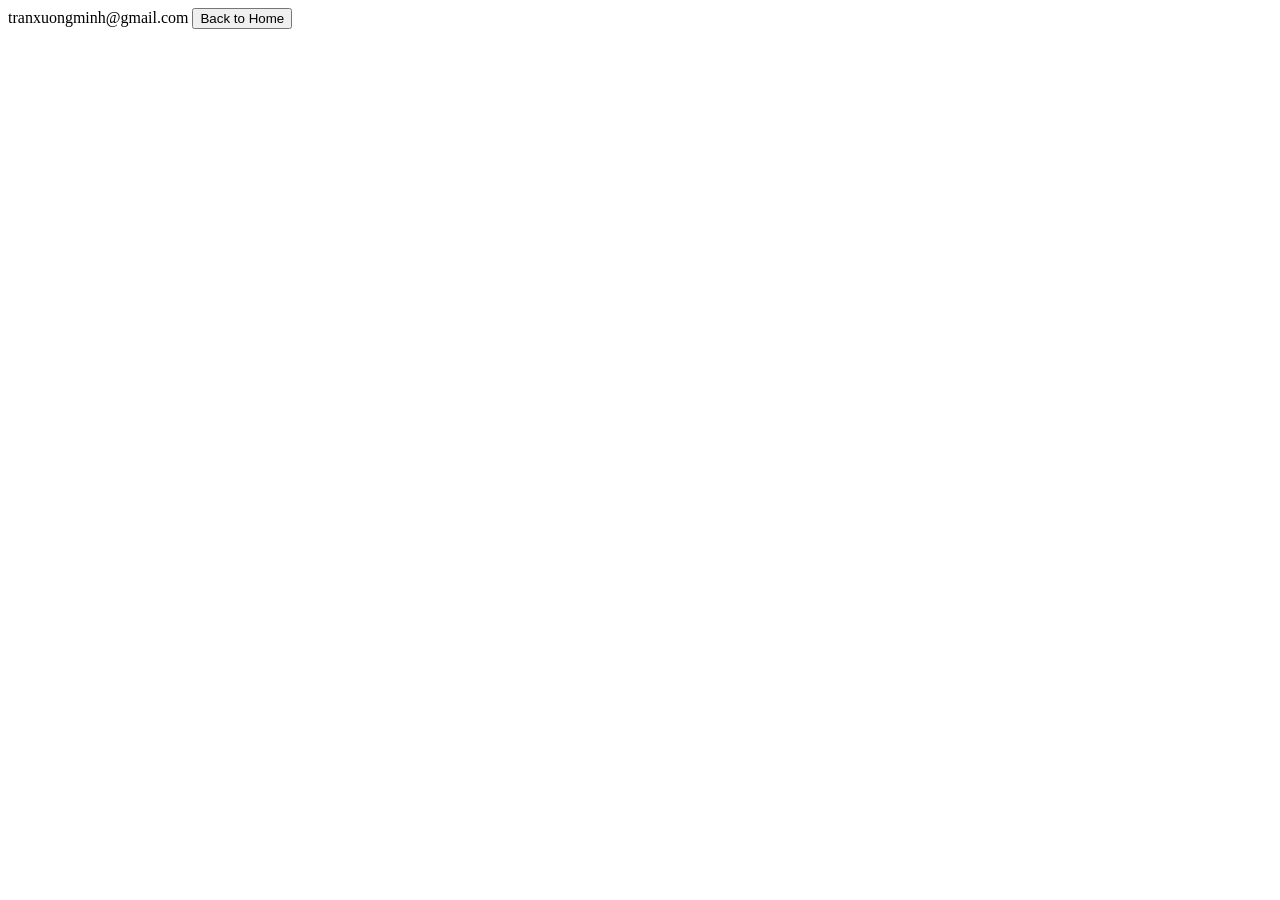
<file: contacts.html>
<!DOCTYPE html>
<html lang="en">
<head>
    <meta charset="UTF-8">
    <meta name="viewport" content="width=device-width, initial-scale=1.0">
    <title>Document</title>
</head>
<body>
    tranxuongminh@gmail.com
<button onclick="window.location.href='index.html'">Back to Home</button>
</body>
</html>
</file>
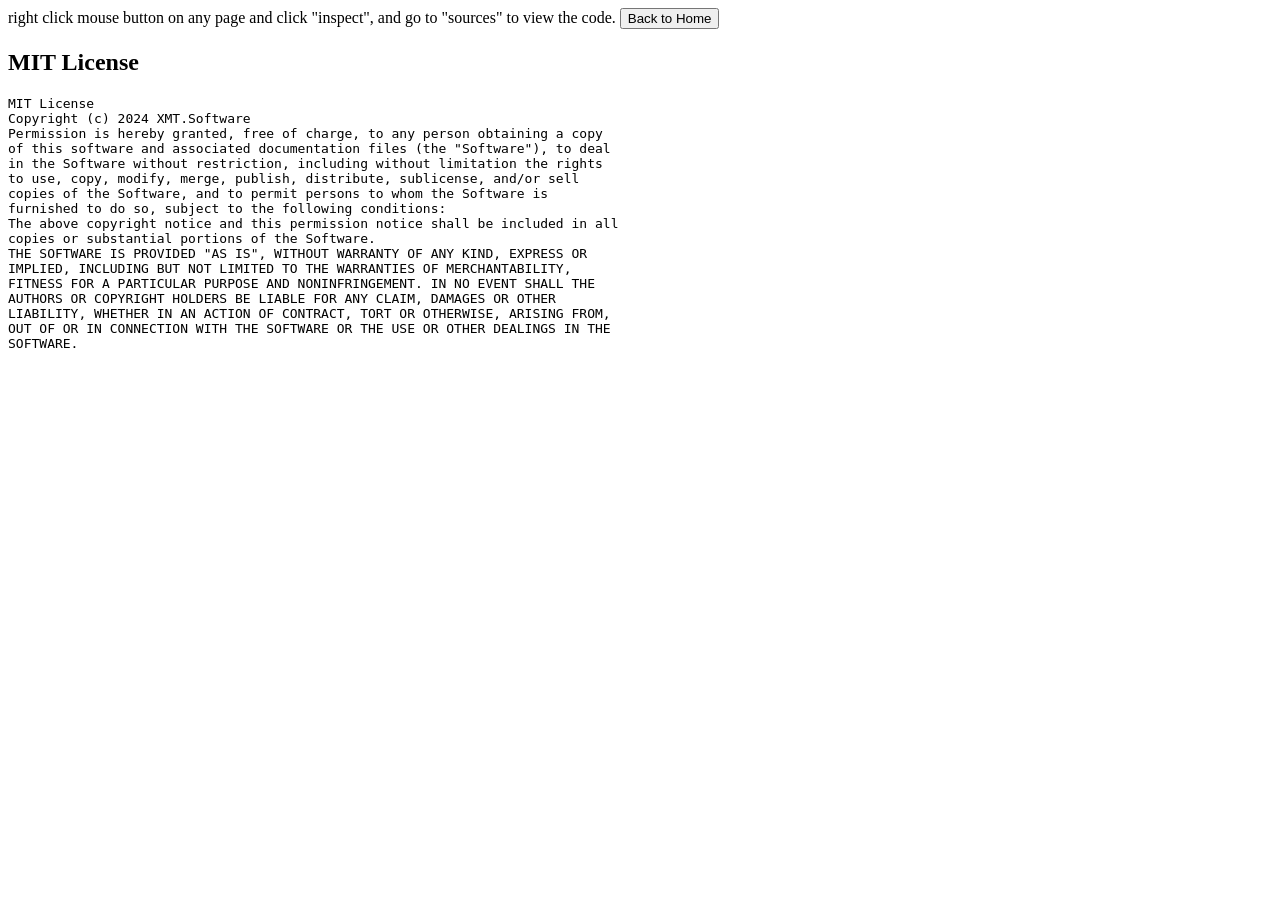
<file: info.html>
<!DOCTYPE html>
<html lang="en">
<head>
    <meta charset="UTF-8">
    <meta name="viewport" content="width=device-width, initial-scale=1.0">
    <title>Document</title>
</head>
<body>
    right click mouse button on any page and click "inspect", and go to "sources" to view the code.
<button onclick="window.location.href='../index.html'">Back to Home</button>

<div id="license">
    <h2>MIT License</h2>
    <pre>MIT License
Copyright (c) 2024 XMT.Software
Permission is hereby granted, free of charge, to any person obtaining a copy
of this software and associated documentation files (the "Software"), to deal
in the Software without restriction, including without limitation the rights
to use, copy, modify, merge, publish, distribute, sublicense, and/or sell
copies of the Software, and to permit persons to whom the Software is
furnished to do so, subject to the following conditions:
The above copyright notice and this permission notice shall be included in all
copies or substantial portions of the Software.
THE SOFTWARE IS PROVIDED "AS IS", WITHOUT WARRANTY OF ANY KIND, EXPRESS OR
IMPLIED, INCLUDING BUT NOT LIMITED TO THE WARRANTIES OF MERCHANTABILITY,
FITNESS FOR A PARTICULAR PURPOSE AND NONINFRINGEMENT. IN NO EVENT SHALL THE
AUTHORS OR COPYRIGHT HOLDERS BE LIABLE FOR ANY CLAIM, DAMAGES OR OTHER
LIABILITY, WHETHER IN AN ACTION OF CONTRACT, TORT OR OTHERWISE, ARISING FROM,
OUT OF OR IN CONNECTION WITH THE SOFTWARE OR THE USE OR OTHER DEALINGS IN THE
SOFTWARE.</pre>
</div>
</body>
</html>
</file>
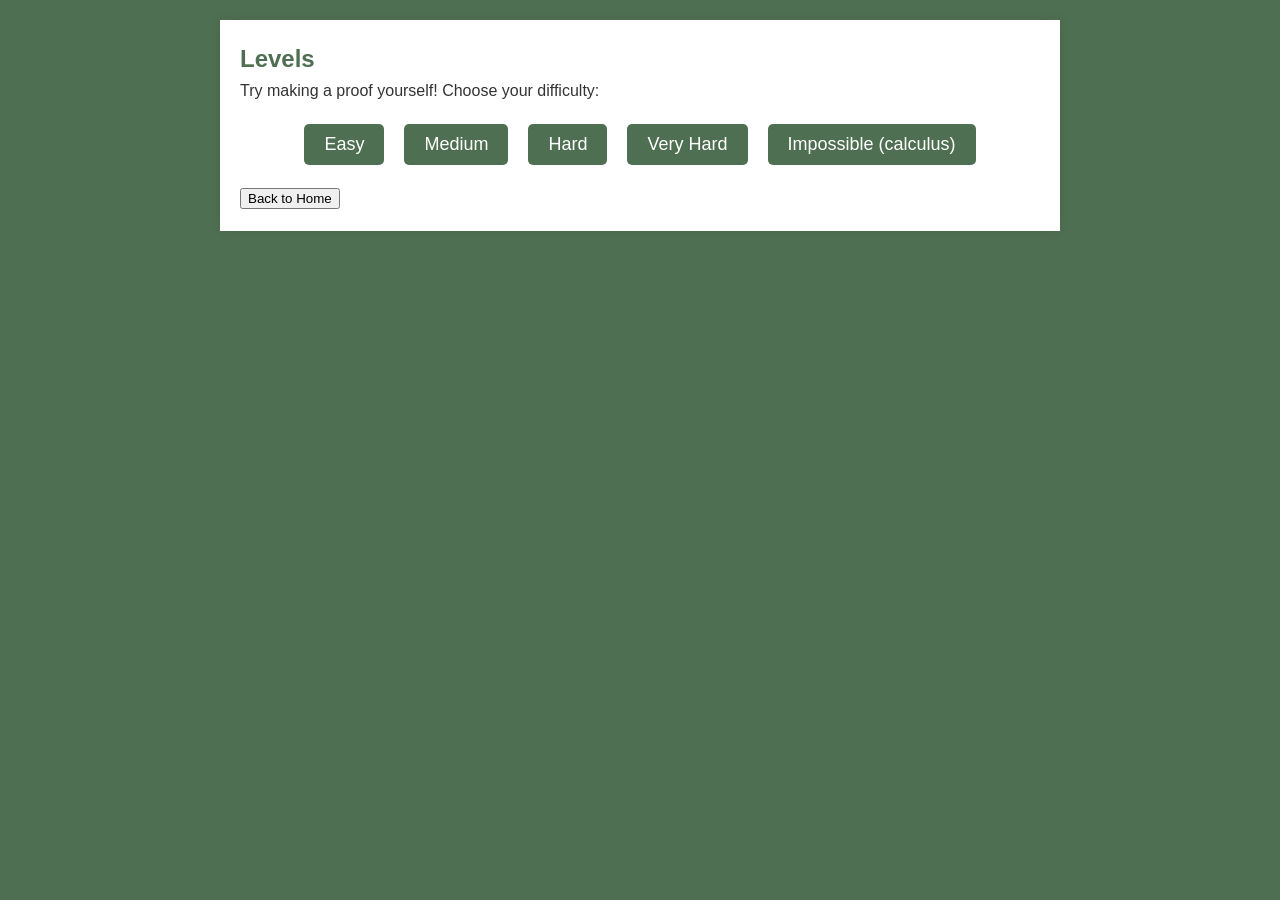
<file: webpages/games.html>
<!DOCTYPE html>
<html lang="en">
<head>
    <meta charset="UTF-8">
    <meta name="viewport" content="width=device-width, initial-scale=1.0">
    <title>Games Page</title>
    <link rel="stylesheet" href="gamesmain.css"/>
</head>
<body>
<div class="container">
    <h1>Levels</h1>
    <p>Try making a proof yourself! Choose your difficulty:</p>

    <div class="difficulty-options">
        <button onclick="starteasy()">Easy</button>
        <button onclick="startmedium()">Medium</button>
        <button onclick="starthard()">Hard</button>
        <button onclick="startveryhard()">Very Hard</button>
        <button onclick="startimpossible()">Impossible (calculus)</button>
    </div>
    <script> var score1 = localStorage.getItem("geometryGameScore");
    </script>
   
<script>
    // Function to start the game based on the selected difficulty
    function starteasy(easy) {
        window.location.href = "./Games/easy.html"
    }
    function startmedium(medium) {
        window.location.href = "./Games/medium.html"
    }
    function startveryhard(hard) {
        window.location.href = "./Games/hard.html"
    }
    function starthard(hard) {
        window.location.href = "./Games/veryhard.html"
    }
    function startimpossible(mad) {
        window.location.href = "./Games/impossible.html"
    }
</script>
<button onclick="window.location.href='../index.html'">Back to Home</button>
</body>
</html>
</file>
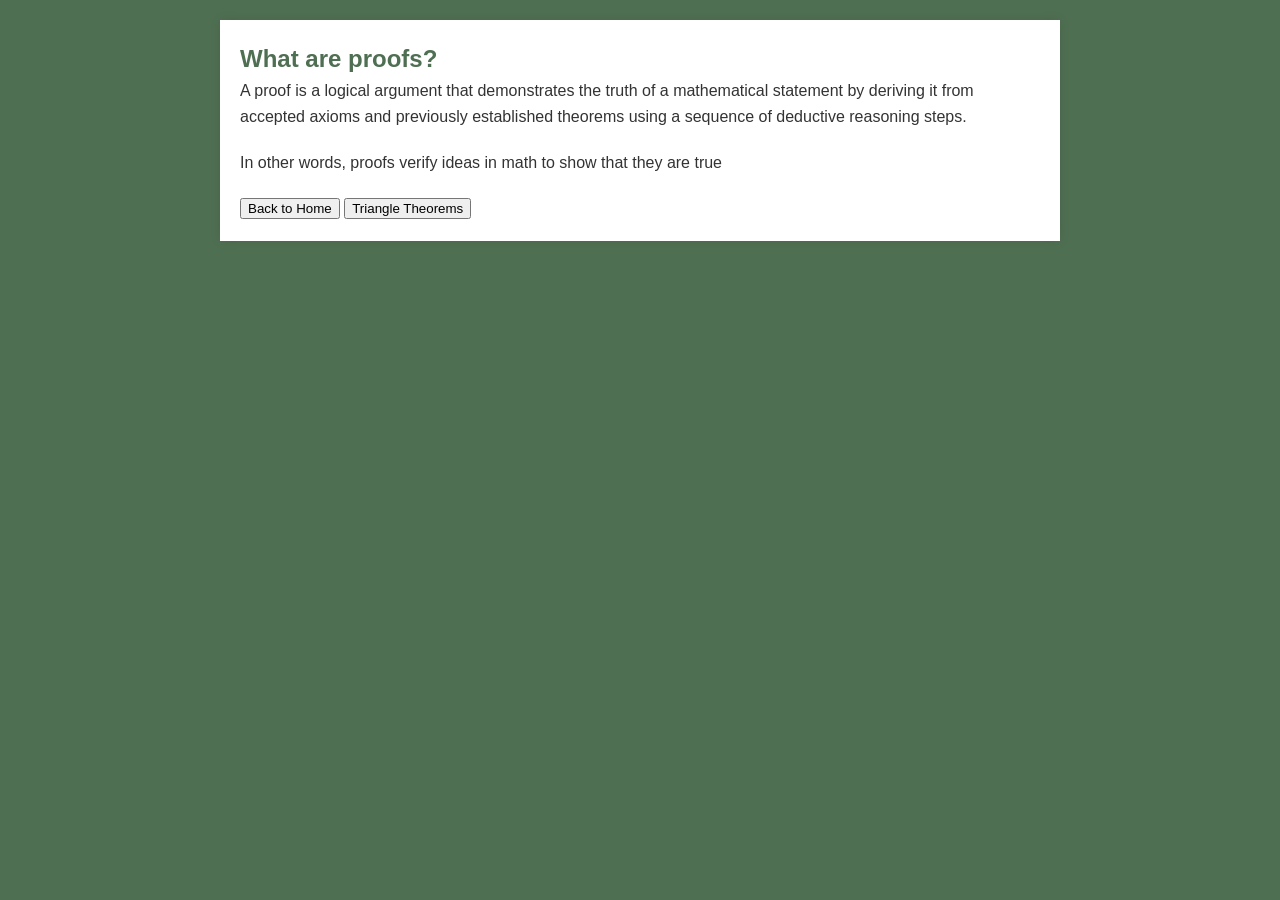
<file: webpages/proofs-intro.html>
<!DOCTYPE html>
<html lang="en">
<head>
    <meta charset="UTF-8">
    <meta name="viewport" content="width=device-width, initial-scale=1.0">
    <title>Understanding Mathematical Proofs</title>
    <link rel="stylesheet" href="./webpages.css"/>
</head>
<body>

<div class="container">
    <h1>What are proofs?</h1>
    <p>
        A proof is a logical argument that demonstrates the truth of a mathematical statement by deriving it from accepted axioms and previously established theorems using a sequence of deductive reasoning steps.</p>
        <p>
            In other words, proofs verify ideas in math to show that they are true</p>
            <button onclick="window.location.href='../index.html'">Back to Home</button>
            <button onclick="window.location.href='triangle-theorems'">Triangle Theorems</button>
</div>

</body>
</html>
</file>
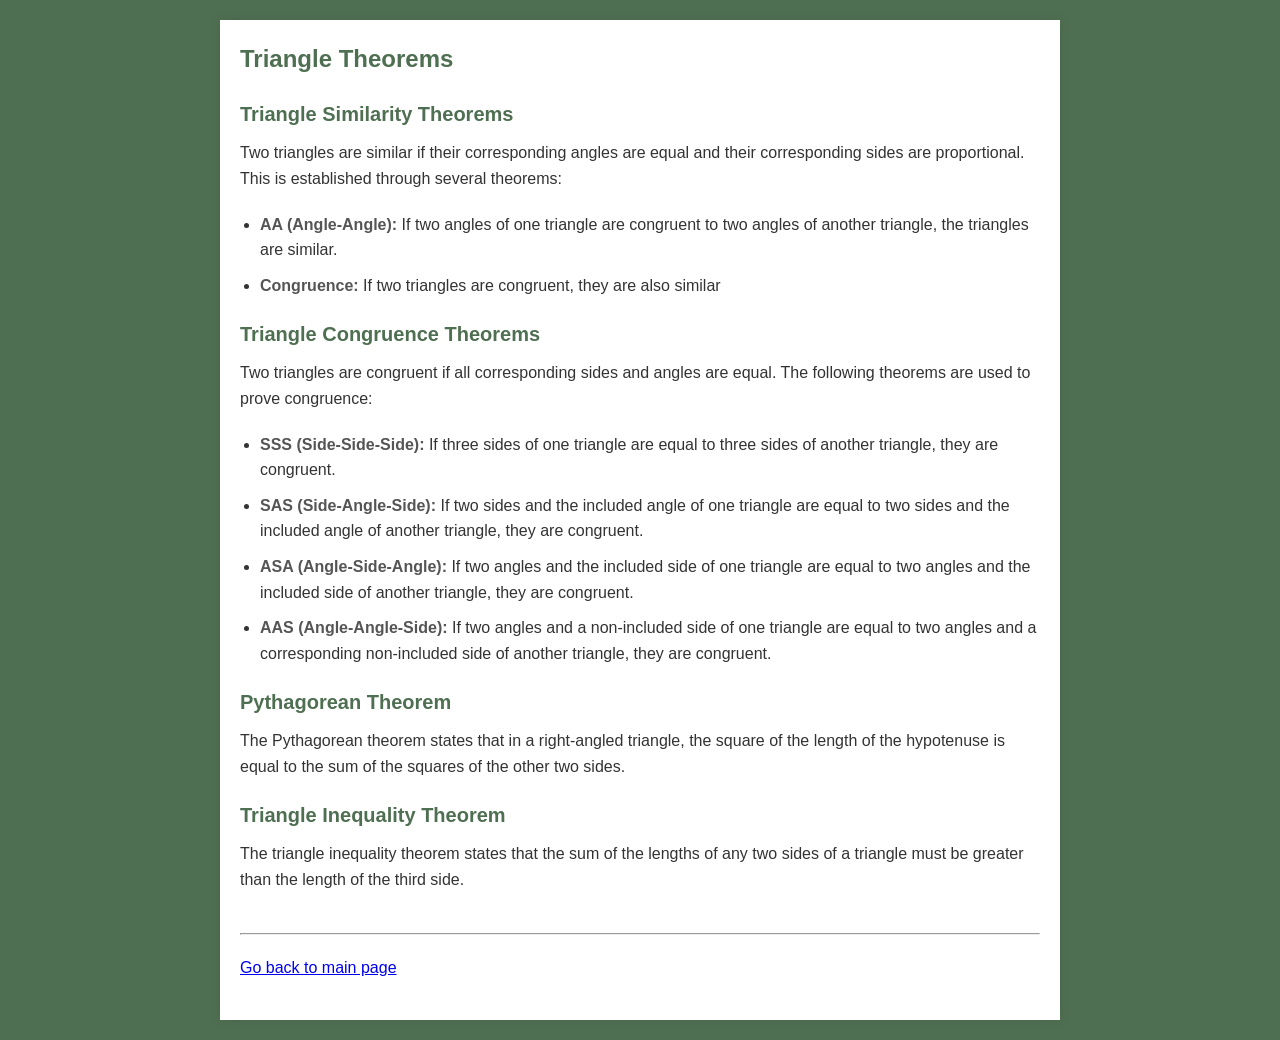
<file: webpages/triangle-theorems.html>
<!DOCTYPE html>
<html lang="en">
<head>
    <meta charset="UTF-8">
    <meta name="viewport" content="width=device-width, initial-scale=1.0">
    <title>Triangle Theorems</title>
    <link rel="stylesheet" href="theorems.css"/>
</head>
<body>
<div id="background">
    <h1>Triangle Theorems</h1>

    <h2>Triangle Similarity Theorems</h2>
    <p>Two triangles are similar if their corresponding angles are equal and their corresponding sides are proportional. This is established through several theorems:</p>
    <ul>
        <li><strong>AA (Angle-Angle):</strong> If two angles of one triangle are congruent to two angles of another triangle, the triangles are similar.</li>
        <li><strong>Congruence:</strong> If two triangles are congruent, they are also similar</li>

    </ul>


    <h2>Triangle Congruence Theorems</h2>
    <p>Two triangles are congruent if all corresponding sides and angles are equal. The following theorems are used to prove congruence:</p>
    <ul>
        <li><strong>SSS (Side-Side-Side):</strong> If three sides of one triangle are equal to three sides of another triangle, they are congruent.</li>
        <li><strong>SAS (Side-Angle-Side):</strong> If two sides and the included angle of one triangle are equal to two sides and the included angle of another triangle, they are congruent.</li>
        <li><strong>ASA (Angle-Side-Angle):</strong> If two angles and the included side of one triangle are equal to two angles and the included side of another triangle, they are congruent.</li>
        <li><strong>AAS (Angle-Angle-Side):</strong> If two angles and a non-included side of one triangle are equal to two angles and a corresponding non-included side of another triangle, they are congruent.</li>
    </ul>


    <h2>Pythagorean Theorem</h2>
    <p>The Pythagorean theorem states that in a right-angled triangle, the square of the length of the hypotenuse is equal to the sum of the squares of the other two sides.</p>

    <h2>Triangle Inequality Theorem</h2>
    <p>The triangle inequality theorem states that the sum of the lengths of any two sides of a triangle must be greater than the length of the third side.</p>


    <hr/>
    <p><a href="../index.html">Go back to main page</a></p>
</div>
</body>
</html>
</file>
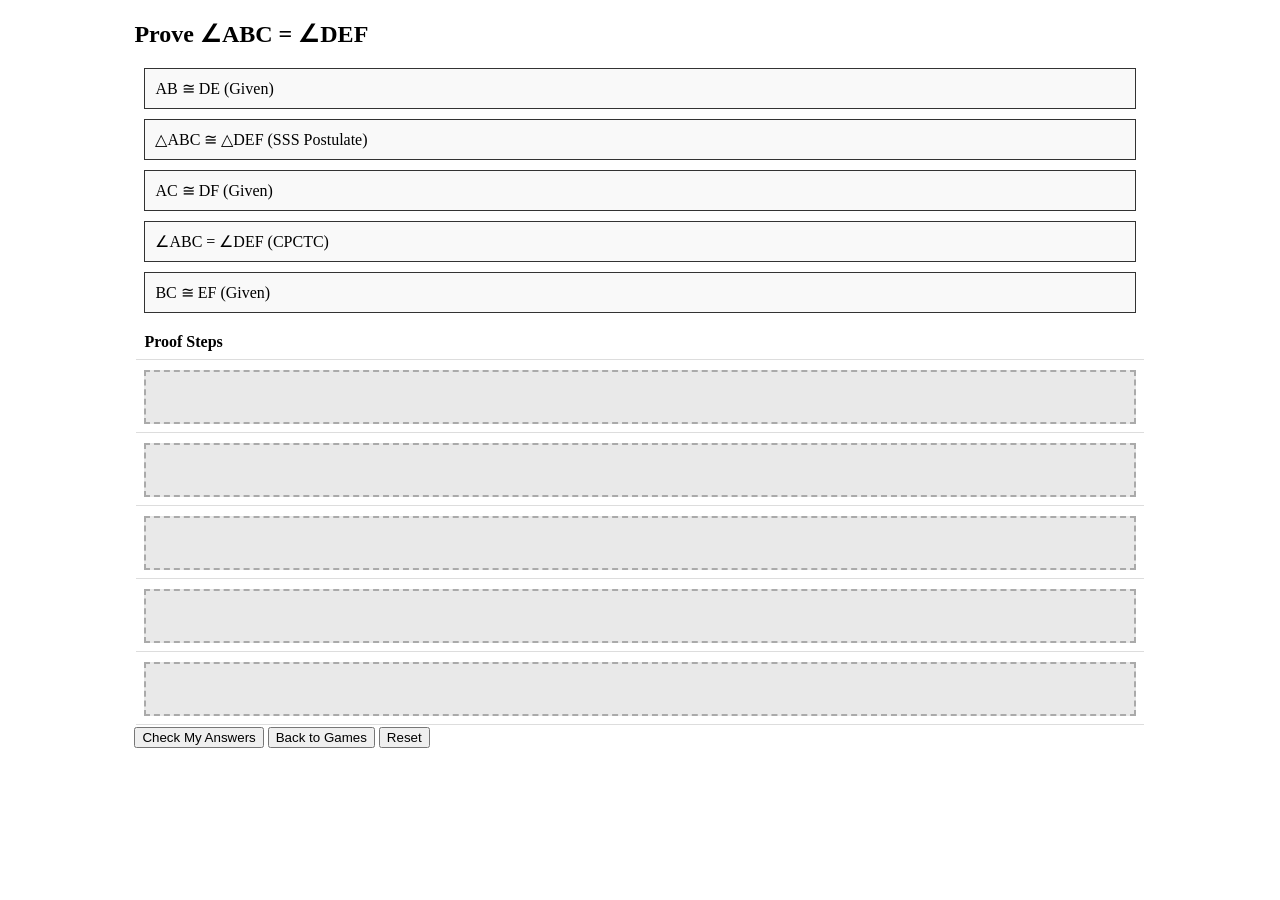
<file: webpages/Games/easy.html>
<!DOCTYPE html>
<html lang="en">
<head>
    <meta charset="UTF-8">
    <meta name="viewport" content="width=device-width, initial-scale=1.0">
    <title>Triangle Congruence Game</title>
    <link rel="stylesheet" href="easy.css">
</head>
<body>
    
    <div class="container">
        <h2>Prove ∠ABC = ∠DEF</h2>
        <div class="statements-container">
            <div class="statements" draggable="true" id="statement1">AB ≅ DE (Given)</div>
            <div class="statements" draggable="true" id="statement4">△ABC ≅ △DEF (SSS Postulate)</div>
            <div class="statements" draggable="true" id="statement1">AC ≅ DF (Given)</div>
            <div class="statements" draggable="true" id="statement5">∠ABC = ∠DEF (CPCTC)</div>
            <div class="statements" draggable="true" id="statement1">BC ≅ EF (Given)</div>
            
            
        </div>
        <table id="proofTable">
          <tr><th>Proof Steps</th></tr>
          <!-- Drop zones in table, ensure data-correct attributes match statement ID -->
          <tr>
            <td><div class="drop-zone" data-correct="statement1" ondrop="drop(event)" ondragover="allowDrop(event)"></div></td>
          </tr>
          <tr>
            <td><div class="drop-zone" data-correct="statement1" ondrop="drop(event)" ondragover="allowDrop(event)"></div></td>
          </tr>
          <tr>
            <td><div class="drop-zone" data-correct="statement1" ondrop="drop(event)" ondragover="allowDrop(event)"></div></td>
          </tr>
          <tr>
            <td><div class="drop-zone" data-correct="statement4" ondrop="drop(event)" ondragover="allowDrop(event)"></div></td>
          </tr>
          <tr>
            <td><div class="drop-zone" data-correct="statement5" ondrop="drop(event)" ondragover="allowDrop(event)"></div></td>
          </tr>
        </table>
        <button onclick="checkAnswers()">Check My Answers</button>
        <a href="../games.html"><button>Back to Games</button></a>
        <button onclick="resetGame()">Reset</button>
        <div id="feedback"></div> <!-- Feedback div -->

        <!-- Button to go back to games.html -->
        
    </div>
    <script src="easy.js"></script>
</body>
</html>
</file>
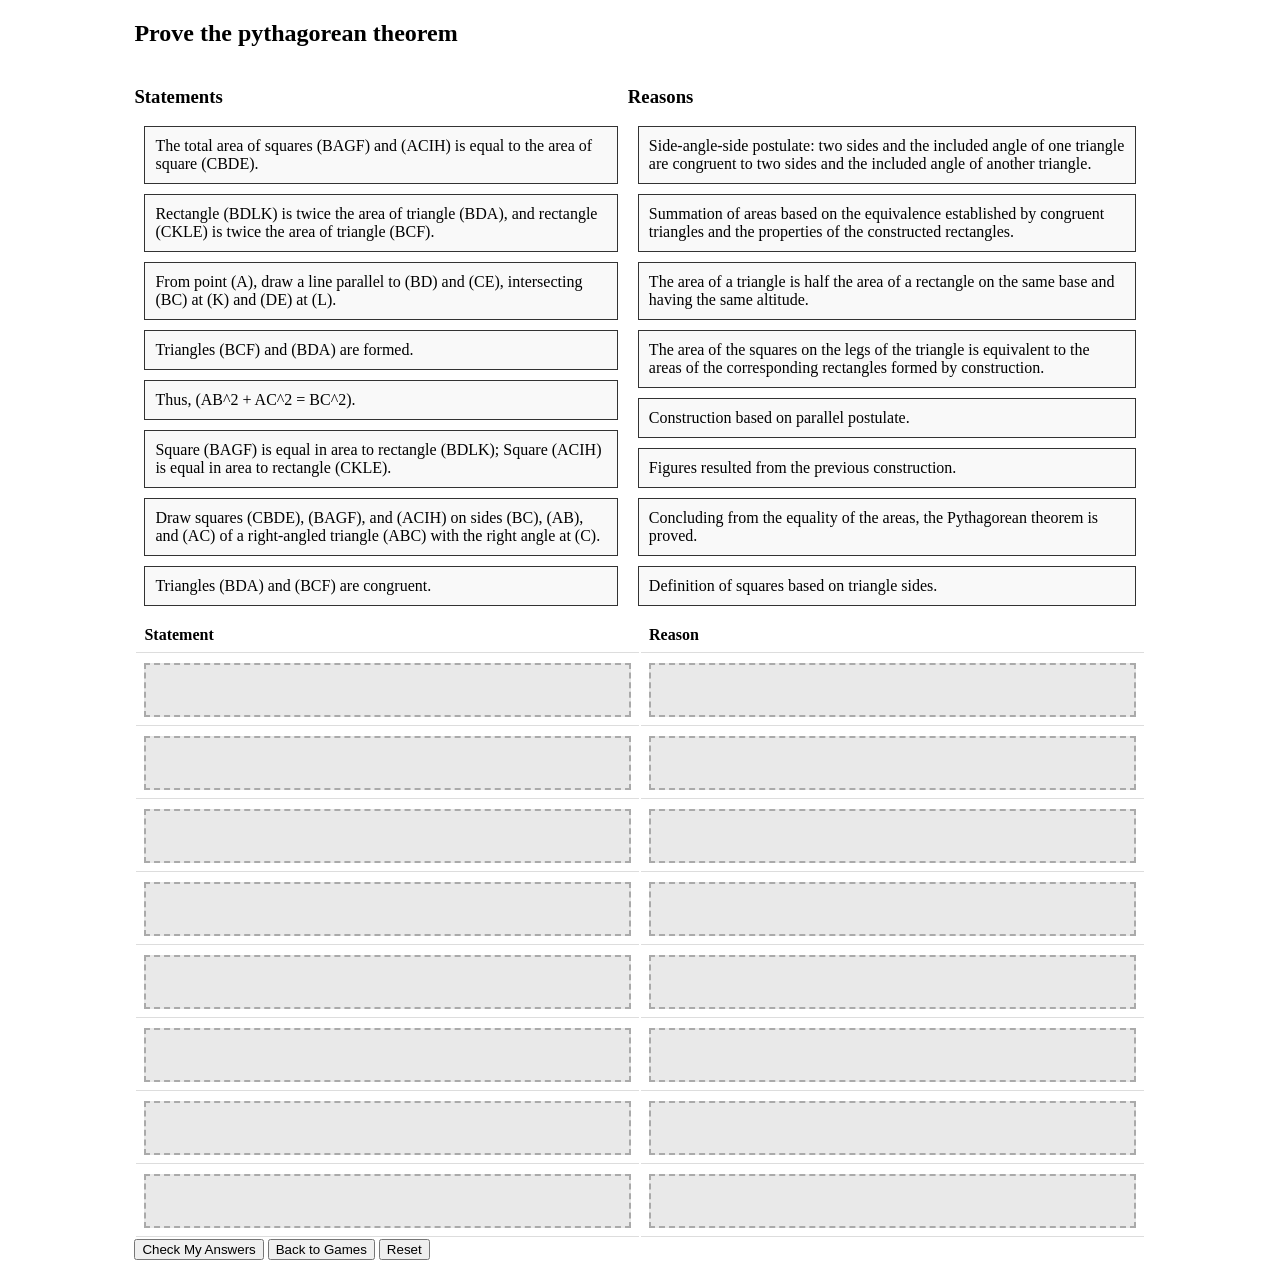
<file: webpages/Games/hard.html>
<!DOCTYPE html>
<html lang="en">
<head>
    <meta charset="UTF-8">
    <meta name="viewport" content="width=device-width, initial-scale=1.0">
    <title>Pythagorean Theorem Game</title>
    <link rel="stylesheet" href="hard.css">
</head>
<body>
    <div class="container">
        <h2>Prove the pythagorean theorem</h2>
        <div class="selection-container">
            <div class="statements-container">
                <h3>Statements</h3>
                <!-- Statements -->
                <div class="statements" draggable="true" id="statement7">The total area of squares (BAGF) and (ACIH) is equal to the area of square (CBDE).</div>
                <div class="statements" draggable="true" id="statement5">Rectangle (BDLK) is twice the area of triangle (BDA), and rectangle (CKLE) is twice the area of triangle (BCF).</div>
                <div class="statements" draggable="true" id="statement2">From point (A), draw a line parallel to (BD) and (CE), intersecting (BC) at (K) and (DE) at (L).</div>
                <div class="statements" draggable="true" id="statement3">Triangles (BCF) and (BDA) are formed.</div>
                <div class="statements" draggable="true" id="statement8">Thus, (AB^2 + AC^2 = BC^2).</div>
                <div class="statements" draggable="true" id="statement6">Square (BAGF) is equal in area to rectangle (BDLK); Square (ACIH) is equal in area to rectangle (CKLE).</div>
                <div class="statements" draggable="true" id="statement1">Draw squares (CBDE), (BAGF), and (ACIH) on sides (BC), (AB), and (AC) of a right-angled triangle (ABC) with the right angle at (C).</div>
                <div class="statements" draggable="true" id="statement4">Triangles (BDA) and (BCF) are congruent.</div>
      
                
            </div>
            <div class="reasons-container">
                <h3>Reasons</h3>
                <!-- Reasons -->
          
                <div class="reasons" draggable="true" id="reason4">Side-angle-side postulate: two sides and the included angle of one triangle are congruent to two sides and the included angle of another triangle.</div>
                <div class="reasons" draggable="true" id="reason7">Summation of areas based on the equivalence established by congruent triangles and the properties of the constructed rectangles.</div>
                <div class="reasons" draggable="true" id="reason5">The area of a triangle is half the area of a rectangle on the same base and having the same altitude.</div>
                <div class="reasons" draggable="true" id="reason6">The area of the squares on the legs of the triangle is equivalent to the areas of the corresponding rectangles formed by construction.</div>
                <div class="reasons" draggable="true" id="reason2">Construction based on parallel postulate.</div>
                <div class="reasons" draggable="true" id="reason3">Figures resulted from the previous construction.</div>
                <div class="reasons" draggable="true" id="reason8">Concluding from the equality of the areas, the Pythagorean theorem is proved.</div>
                <div class="reasons" draggable="true" id="reason1">Definition of squares based on triangle sides.</div>
            </div>
        </div>
        <table id="proofTable">
          <tr><th>Statement</th><th>Reason</th></tr>
          <!-- Drop zones in table, ensure data-correct attributes match statement ID -->
          <tr>
            <td><div class="drop-zone" data-correct="statement1" ondrop="drop(event)" ondragover="allowDrop(event)"></div></td>
            <td><div class="drop-zone" data-correct="reason1" ondrop="drop(event)" ondragover="allowDrop(event)"></div></td>
          </tr>
          <!-- Completed additional drop zones -->
          <tr>
            <td><div class="drop-zone" data-correct="statement2" ondrop="drop(event)" ondragover="allowDrop(event)"></div></td>
            <td><div class="drop-zone" data-correct="reason2" ondrop="drop(event)" ondragover="allowDrop(event)"></div></td>
          </tr>
          <tr>
            <td><div class="drop-zone" data-correct="statement3" ondrop="drop(event)" ondragover="allowDrop(event)"></div></td>
            <td><div class="drop-zone" data-correct="reason3" ondrop="drop(event)" ondragover="allowDrop(event)"></div></td>
          </tr>
          <tr>
            <td><div class="drop-zone" data-correct="statement4" ondrop="drop(event)" ondragover="allowDrop(event)"></div></td>
            <td><div class="drop-zone" data-correct="reason4" ondrop="drop(event)" ondragover="allowDrop(event)"></div></td>
          </tr>
          <tr>
            <td><div class="drop-zone" data-correct="statement5" ondrop="drop(event)" ondragover="allowDrop(event)"></div></td>
            <td><div class="drop-zone" data-correct="reason5" ondrop="drop(event)" ondragover="allowDrop(event)"></div></td>
          </tr>
          <tr>
            <td><div class="drop-zone" data-correct="statement6" ondrop="drop(event)" ondragover="allowDrop(event)"></div></td>
            <td><div class="drop-zone" data-correct="reason6" ondrop="drop(event)" ondragover="allowDrop(event)"></div></td>
          </tr>
          <tr>
            <td><div class="drop-zone" data-correct="statement7" ondrop="drop(event)" ondragover="allowDrop(event)"></div></td>
            <td><div class="drop-zone" data-correct="reason7" ondrop="drop(event)" ondragover="allowDrop(event)"></div></td>
          </tr>
          <tr>
            <td><div class="drop-zone" data-correct="statement8" ondrop="drop(event)" ondragover="allowDrop(event)"></div></td>
            <td><div class="drop-zone" data-correct="reason8" ondrop="drop(event)" ondragover="allowDrop(event)"></div></td>
          </tr>
        </table>
        <button onclick="checkAnswers()">Check My Answers</button>
        <button class="back-to-games-button" onclick="window.location.href='../games.html'">Back to Games</button>
        <button onclick="resetGame()">Reset</button>
        <div id="feedback"></div>
    </div>
    <script src="hard.js"></script>

</body>
</html>
</file>
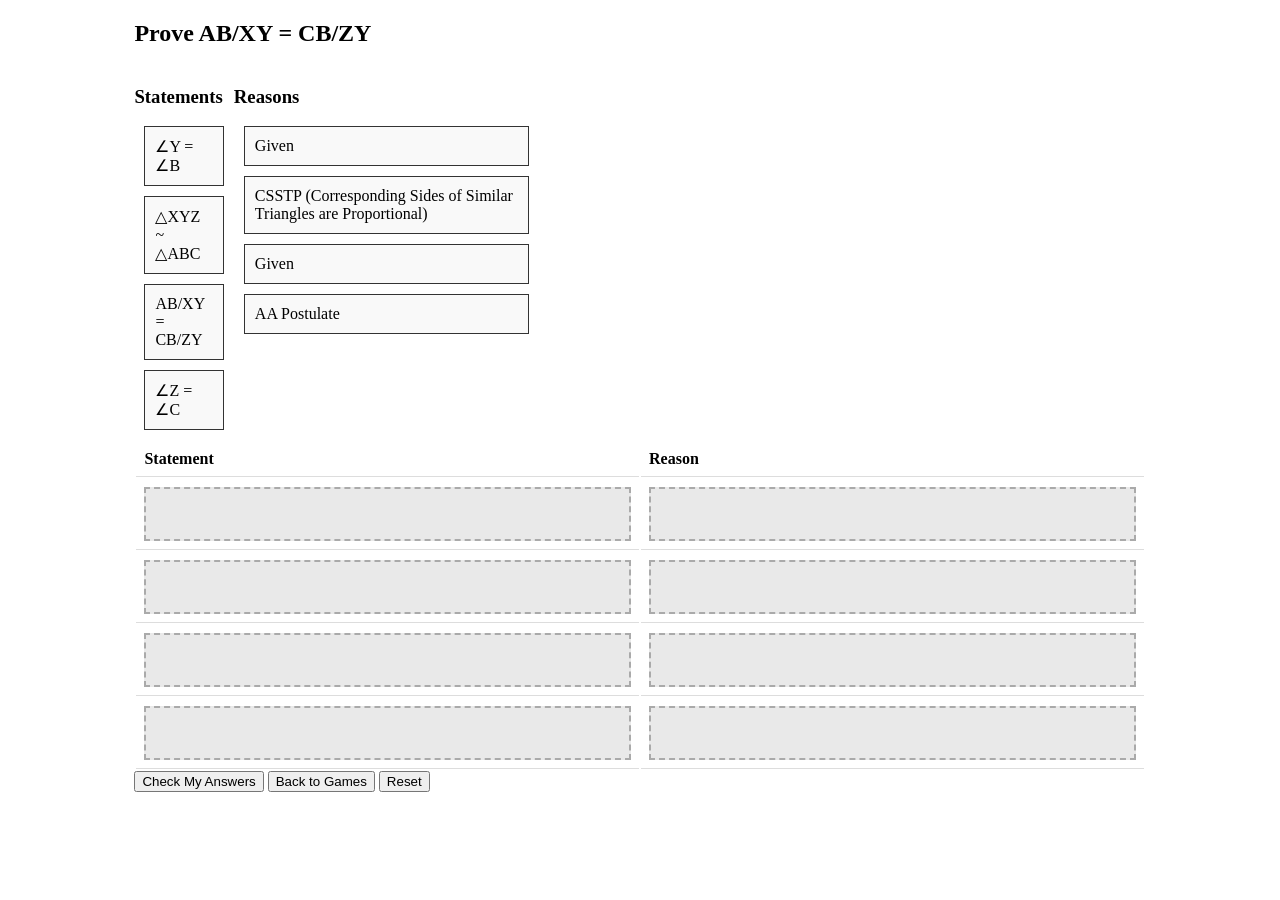
<file: webpages/Games/medium.html>
<!DOCTYPE html>
<html lang="en">
<head>
    <meta charset="UTF-8">
    <meta name="viewport" content="width=device-width, initial-scale=1.0">
    <title>Triangle Similarity Game</title>
    <link rel="stylesheet" href="medium.css">
</head>
<body>
    <div class="container">
        <h2>Prove AB/XY = CB/ZY</h2>
        <div class="selection-container">
            <div class="statements-container">
                <h3>Statements</h3>
                <div class="statements" draggable="true" id="statement1">∠Y = ∠B</div>
                <div class="statements" draggable="true" id="statement3">△XYZ ~ △ABC</div>
                <div class="statements" draggable="true" id="statement4">AB/XY = CB/ZY</div>
                <div class="statements" draggable="true" id="statement1">∠Z = ∠C</div>
            </div>
            <div class="reasons-container">
                <h3>Reasons</h3>
                <div class="reasons" draggable="true" id="reason1">Given</div>
                <div class="reasons" draggable="true" id="reason4">CSSTP (Corresponding Sides of Similar Triangles are Proportional)</div>
                <div class="reasons" draggable="true" id="reason1">Given</div>
                <div class="reasons" draggable="true" id="reason3">AA Postulate</div>
            </div>
        </div>
        <table id="proofTable">
          <tr><th>Statement</th><th>Reason</th></tr>
          <tr>
            <td><div class="drop-zone" data-correct="statement1" ondrop="drop(event)" ondragover="allowDrop(event)"></div></td>
            <td><div class="drop-zone" data-correct="reason1" ondrop="drop(event)" ondragover="allowDrop(event)"></div></td>
          </tr>
          <tr>
            <td><div class="drop-zone" data-correct="statement1" ondrop="drop(event)" ondragover="allowDrop(event)"></div></td>
            <td><div class="drop-zone" data-correct="reason1" ondrop="drop(event)" ondragover="allowDrop(event)"></div></td>
          </tr>
          <tr>
            <td><div class="drop-zone" data-correct="statement3" ondrop="drop(event)" ondragover="allowDrop(event)"></div></td>
            <td><div class="drop-zone" data-correct="reason3" ondrop="drop(event)" ondragover="allowDrop(event)"></div></td>
          </tr>
          <tr>
            <td><div class="drop-zone" data-correct="statement4" ondrop="drop(event)" ondragover="allowDrop(event)"></div></td>
            <td><div class="drop-zone" data-correct="reason4" ondrop="drop(event)" ondragover="allowDrop(event)"></div></td>
          </tr>
        </table>
        <button onclick="checkAnswers()">Check My Answers</button>
        <button class="back-to-games-button" onclick="window.location.href='../games.html'">Back to Games</button>
        <button onclick="resetGame()">Reset</button>
        <div id="feedback"></div>
    </div>
    <script src="medium.js"></script>

</body>
</html>
</file>
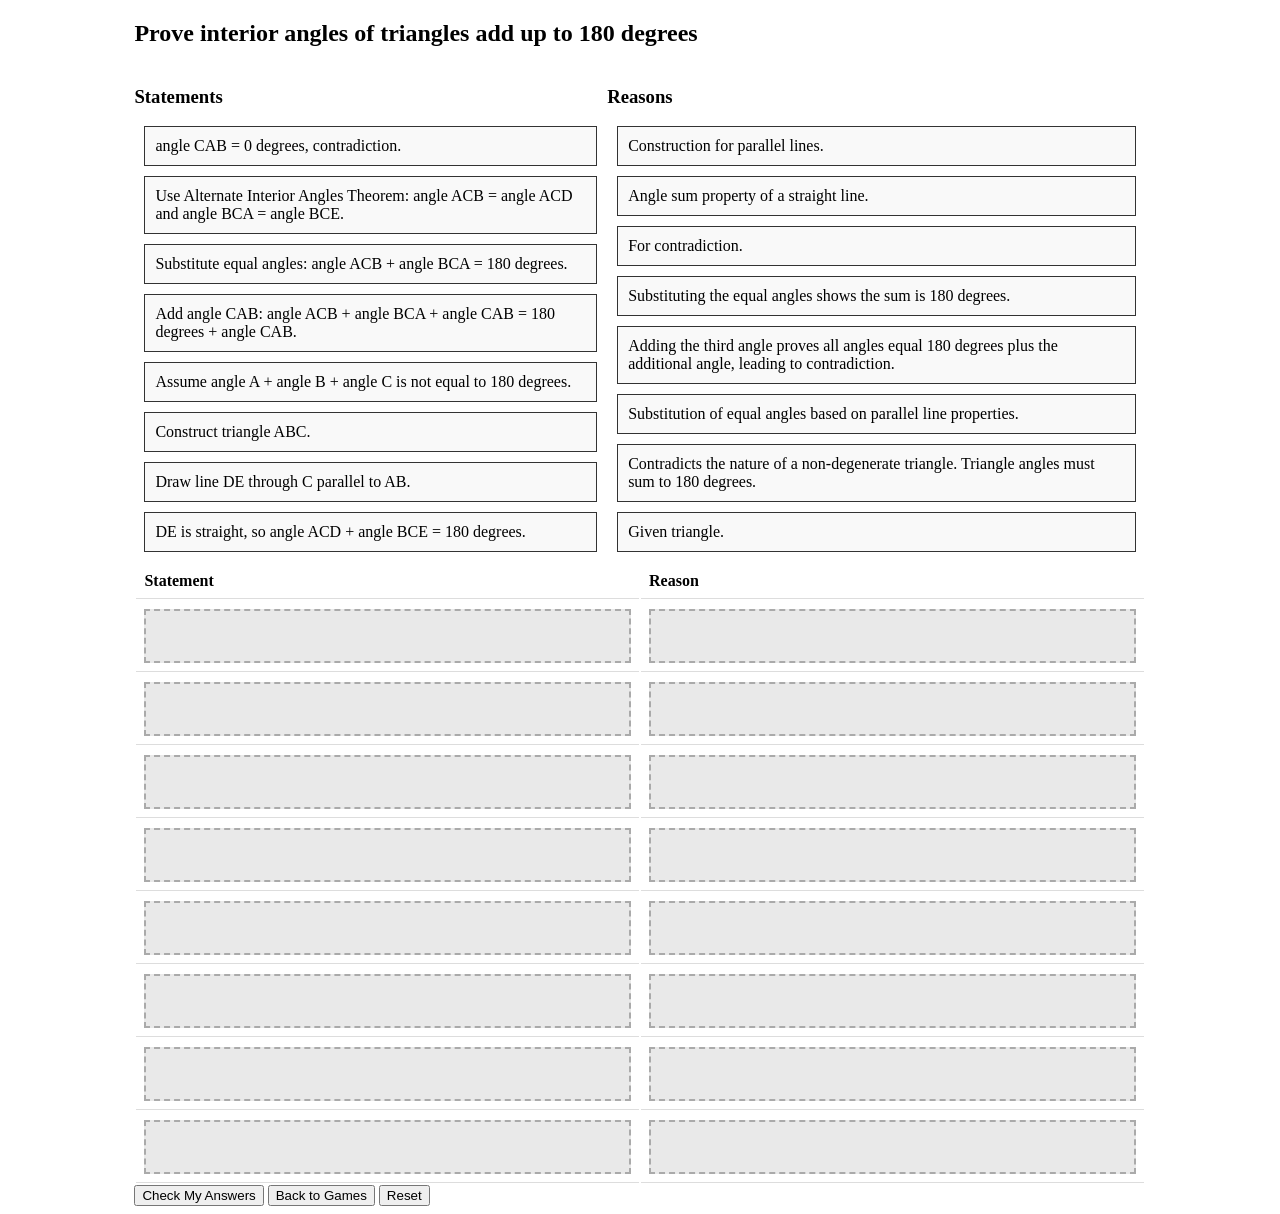
<file: webpages/Games/veryhard.html>
<!DOCTYPE html>
<html lang="en">
<head>
    <meta charset="UTF-8">
    <meta name="viewport" content="width=device-width, initial-scale=1.0">
    <title>Triangle Angle Sum Game</title>
    <link rel="stylesheet" href="hard.css">
</head>
<body>
    <div class="container">
        <h2>Prove interior angles of triangles add up to 180 degrees</h2>
        <div class="selection-container">
            <div class="statements-container">
                <h3>Statements</h3>
                <div class="statements" draggable="true" id="statement8">angle CAB = 0 degrees, contradiction.</div>   
                <div class="statements" draggable="true" id="statement4">Use Alternate Interior Angles Theorem: angle ACB = angle ACD and angle BCA = angle BCE.</div>
                <div class="statements" draggable="true" id="statement6">Substitute equal angles: angle ACB + angle BCA = 180 degrees.</div>
                <div class="statements" draggable="true" id="statement7">Add angle CAB: angle ACB + angle BCA + angle CAB = 180 degrees + angle CAB.</div>
                <div class="statements" draggable="true" id="statement1">Assume angle A + angle B + angle C is not equal to 180 degrees.</div>
                <div class="statements" draggable="true" id="statement2">Construct triangle ABC.</div>
                <div class="statements" draggable="true" id="statement3">Draw line DE through C parallel to AB.</div>
                <div class="statements" draggable="true" id="statement5">DE is straight, so angle ACD + angle BCE = 180 degrees.</div>
            </div>
            <div class="reasons-container">
                <h3>Reasons</h3>
                <div class="reasons" draggable="true" id="reason3">Construction for parallel lines.</div>
                <div class="reasons" draggable="true" id="reason4">Angle sum property of a straight line.</div>
                <div class="reasons" draggable="true" id="reason1">For contradiction.</div>
                <div class="reasons" draggable="true" id="reason6">Substituting the equal angles shows the sum is 180 degrees.</div>
                <div class="reasons" draggable="true" id="reason7">Adding the third angle proves all angles equal 180 degrees plus the additional angle, leading to contradiction.</div>
                <div class="reasons" draggable="true" id="reason5">Substitution of equal angles based on parallel line properties.</div>
                <div class="reasons" draggable="true" id="reason8">Contradicts the nature of a non-degenerate triangle. Triangle angles must sum to 180 degrees.</div>
                <div class="reasons" draggable="true" id="reason2">Given triangle.</div>
                
            </div>
        </div>
        <table id="proofTable">
          <tr><th>Statement</th><th>Reason</th></tr>
          <tr>
            <td><div class="drop-zone" data-correct="statement1" ondrop="drop(event)" ondragover="allowDrop(event)"></div></td>
            <td><div class="drop-zone" data-correct="reason1" ondrop="drop(event)" ondragover="allowDrop(event)"></div></td>
          </tr>
          <tr>
            <td><div class="drop-zone" data-correct="statement2" ondrop="drop(event)" ondragover="allowDrop(event)"></div></td>
            <td><div class="drop-zone" data-correct="reason2" ondrop="drop(event)" ondragover="allowDrop(event)"></div></td>
          </tr>
          <tr>
            <td><div class="drop-zone" data-correct="statement3" ondrop="drop(event)" ondragover="allowDrop(event)"></div></td>
            <td><div class="drop-zone" data-correct="reason3" ondrop="drop(event)" ondragover="allowDrop(event)"></div></td>
          </tr>
          <tr>
            <td><div class="drop-zone" data-correct="statement4" ondrop="drop(event)" ondragover="allowDrop(event)"></div></td>
            <td><div class="drop-zone" data-correct="reason4" ondrop="drop(event)" ondragover="allowDrop(event)"></div></td>
          </tr>
          <tr>
            <td><div class="drop-zone" data-correct="statement5" ondrop="drop(event)" ondragover="allowDrop(event)"></div></td>
            <td><div class="drop-zone" data-correct="reason5" ondrop="drop(event)" ondragover="allowDrop(event)"></div></td>
          </tr>
          <tr>
            <td><div class="drop-zone" data-correct="statement6" ondrop="drop(event)" ondragover="allowDrop(event)"></div></td>
            <td><div class="drop-zone" data-correct="reason6" ondrop="drop(event)" ondragover="allowDrop(event)"></div></td>
          </tr>
          <tr>
            <td><div class="drop-zone" data-correct="statement7" ondrop="drop(event)" ondragover="allowDrop(event)"></div></td>
            <td><div class="drop-zone" data-correct="reason7" ondrop="drop(event)" ondragover="allowDrop(event)"></div></td>
          </tr>
          <tr>
            <td><div class="drop-zone" data-correct="statement8" ondrop="drop(event)" ondragover="allowDrop(event)"></div></td>
            <td><div class="drop-zone" data-correct="reason8" ondrop="drop(event)" ondragover="allowDrop(event)"></div></td>
          </tr>
        </table>
        <button onclick="checkAnswers()">Check My Answers</button>
        <button class="back-to-games-button" onclick="window.location.href='../games.html'">Back to Games</button>
        <button onclick="resetGame()">Reset</button>
        <div id="feedback"></div>
    </div>
    <script src="hard.js"></script>

</body>
</html>
</file>
<file: webpages/gamesmain.css>
/* Reset some basic elements */
body, h1, h2, p, ul, ol, li {
    margin: 0;
    padding: 0;
}

body {
    font-family: 'Arial', sans-serif; /* Simple and readable font */
    line-height: 1.6;
    color: #333;
    background-color: rgb(79, 111, 82); /* Green background color */
    padding: 20px;
}

.container {
    max-width: 800px;
    margin: 0 auto;
    background-color: #fff;
    padding: 20px;
    box-shadow: 0 0 10px rgba(0,0,0,0.1); /* Subtle shadow for a slight 3D effect */
}

h1, h2 {
    color: rgb(79, 111, 82); /* Green color for headers */
}

h1 {
    margin-top: 0;
    font-size: 24px;
}

h2 {
    font-size: 20px;
    margin-top: 20px;
    margin-bottom: 10px;
}

p {
    margin-bottom: 20px;
}

ul, ol {
    padding-left: 20px;
    margin-bottom: 20px;
}

li {
    margin-bottom: 10px;
}

strong {
    color: #555; /* Slightly darker font color for emphasis */
}

.note {
    font-size: 0.85em;
    margin-top: 20px;
    color: #666;
}

.diagram-placeholder {
    width: 100%;
    height: 200px;
    background-color: #ddd;
    color: #aaa;
    display: flex;
    align-items: center;
    justify-content: center;
    margin-bottom: 20px;
    font-size: 16px;
}

.diagram-placeholder::before {
    content: "Insert diagram here";
}

/* Additional styling for the difficulty options */
.difficulty-options {
    display: flex;
    justify-content: center;
    margin-bottom: 20px;
}

.difficulty-options button {
    padding: 10px 20px;
    font-size: 18px;
    background-color: rgb(79, 111, 82);
    color: #fff;
    border: none;
    border-radius: 5px;
    cursor: pointer;
    margin: 0 10px;
}

.difficulty-options button:hover {
    background-color: #5f875f;
}
</file>
<file: webpages/webpages.css>
/* Reset some basic elements */
body, h1, h2, p, ul, ol, li {
    margin: 0;
    padding: 0;
}

body {
    font-family: 'Arial', sans-serif; /* Simple and readable font */
    line-height: 1.6;
    color: #333;
    background-color: rgb(79, 111, 82); /* Green background color */
    padding: 20px;
}

.container {
    max-width: 800px;
    margin: 0 auto;
    background-color: #fff;
    padding: 20px;
    box-shadow: 0 0 10px rgba(0,0,0,0.1); /* Subtle shadow for a slight 3D effect */
}

h1, h2 {
    color: rgb(79, 111, 82); /* Green color for headers */
}

h1 {
    margin-top: 0;
    font-size: 24px;
}

h2 {
    font-size: 20px;
    margin-top: 20px;
    margin-bottom: 10px;
}

p {
    margin-bottom: 20px;
}

ul, ol {
    padding-left: 20px;
    margin-bottom: 20px;
}

li {
    margin-bottom: 10px;
}

strong {
    color: #555; /* Slightly darker font color for emphasis */
}

.note {
    font-size: 0.85em;
    margin-top: 20px;
    color: #666;
}

.diagram-placeholder {
    width: 100%;
    height: 200px;
    background-color: #ddd;
    color: #aaa;
    display: flex;
    align-items: center;
    justify-content: center;
    margin-bottom: 20px;
    font-size: 16px;
}

.diagram-placeholder::before {
    content: "Insert diagram here";
}
</file>
<file: webpages/theorems.css>
/* Reset some basic elements */
body, h1, h2, p, ul, ol, li {
    margin: 0;
    padding: 0;
}

body {
    font-family: 'Arial', sans-serif; /* Simple and readable font */
    line-height: 1.6;
    color: #333;
    background-color: rgb(79, 111, 82); /* Green background color */
    padding: 20px;
}

#background {
    max-width: 800px;
    margin: 0 auto;
    background-color: #fff;
    padding: 20px;
    box-shadow: 0 0 10px rgba(0,0,0,0.1); /* Subtle shadow for a slight 3D effect */
}

h1, h2 {
    color: rgb(79, 111, 82); /* Green color for headers */
}

h1 {
    margin-top: 0;
    font-size: 24px;
}

h2 {
    font-size: 20px;
    margin-top: 20px;
    margin-bottom: 10px;
}

p {
    margin-bottom: 20px;
}

ul, ol {
    padding-left: 20px;
    margin-bottom: 20px;
}

li {
    margin-bottom: 10px;
}

strong {
    color: #555; /* Slightly darker font color for emphasis */
}

.diagram-placeholder {
    width: 100%;
    height: 200px;
    background-color: #ddd;
    color: #aaa;
    display: flex;
    align-items: center;
    justify-content: center;
    margin-bottom: 20px;
    font-size: 16px;
}

.diagram-placeholder::before {
    content: "Insert diagram here";
}

hr {
    margin-top: 40px; /* Space before horizontal rule */
    margin-bottom: 20px; /* Space after horizontal rule */
}

.footer {
    text-align: center; /* Center-align footer content */
    font-size: 0.85em; /* Smaller text for footer */
    color: #666; /* Lighter grey for footer text */
}
</file>
<file: webpages/Games/easy.css>
.container {
    width: 80%;
    margin: auto;
}
.drag-items {
    display: flex;
    justify-content: space-between;
    margin-bottom: 20px;
}
.statements, .reasons {
    padding: 10px;
    margin: 10px;
    border: 1px solid #333;
    background-color: #f9f9f9;
    cursor: pointer;
    
}
.drop-zone {
    min-height: 50px;
    background-color: #e9e9e9;
    border: 2px dashed #aaa;
}
table {
    width: 100%;
    table-layout: fixed;
}
th, td {
    text-align: left;
    padding: 8px;
    border-bottom: 1px solid #ddd;
}

/* Add CSS for the reset button for visual consistency */
.reset-button {
  background-color: #f44336; /* Red background */
  color: white; /* White text */
  border: none; /* No border */
  padding: 10px 20px; /* Padding around text */
  text-align: center; /* Centered text */
  text-decoration: none; /* No underline on text */
  display: inline-block; /* Allows setting margins */
  font-size: 16px; /* Text size */
  margin: 4px 2px; /* Spacing between buttons */
  cursor: pointer; /* Indicates clickable item */
  border-radius: 8px; /* Rounded corners */
}
.container {
    max-width: 80%;
    margin: auto;
}
/* Flexbox layout for drag items */
.drag-items {
    display: flex;
    justify-content: space-between;
    flex-wrap: wrap; /* Allow items to wrap on small screens */
}
/* Responsive adjustments */
@media (max-width: 768px) {
    .container {
        max-width: 95%;
        margin: 20px;
    }
    .statements, .reasons {
        font-size: 14px; /* Adjust font size for better readability */
    }
    .drag-items {
        flex-direction: column; /* Stack items vertically on smaller screens */
    }
}
@media (max-width: 480px) {
    .statements, .reasons {
        font-size: 12px; /* Smaller font size for very small devices */
    }
    .drop-zone {
        min-height: 40px; /* Adjust drop zone size for smaller screens */
    }
}

.container {
    width: 80%;
    margin: auto;
}
.drag-items {
    display: flex;
    justify-content: space-between;
    margin-bottom: 20px;
}
.statements, .reasons {
    padding: 10px;
    margin: 10px;
    border: 1px solid #333;
    background-color: #f9f9f9;
    cursor: pointer;
}
.drop-zone {
    min-height: 50px;
    background-color: #e9e9e9;
    border: 2px dashed #aaa;
}
table {
    width: 100%;
    table-layout: fixed;
}
th, td {
    text-align: left;
    padding: 8px;
    border-bottom: 1px solid #ddd;
}
</file>
<file: webpages/Games/hard.css>
.container {
    width: 80%;
    margin: auto;
}
.drag-items {
    display: flex;
    justify-content: space-between;
    margin-bottom: 20px;
}
.statements, .reasons {
    padding: 10px;
    margin: 10px;
    border: 1px solid #333;
    background-color: #f9f9f9;
    cursor: pointer;
    
}
.drop-zone {
    min-height: 50px;
    background-color: #e9e9e9;
    border: 2px dashed #aaa;
}
table {
    width: 100%;
    table-layout: fixed;
}
th, td {
    text-align: left;
    padding: 8px;
    border-bottom: 1px solid #ddd;
}

/* Add CSS for the reset button for visual consistency */
.reset-button {
  background-color: #f44336; /* Red background */
  color: white; /* White text */
  border: none; /* No border */
  padding: 10px 20px; /* Padding around text */
  text-align: center; /* Centered text */
  text-decoration: none; /* No underline on text */
  display: inline-block; /* Allows setting margins */
  font-size: 16px; /* Text size */
  margin: 4px 2px; /* Spacing between buttons */
  cursor: pointer; /* Indicates clickable item */
  border-radius: 8px; /* Rounded corners */
}
.container {
    max-width: 80%;
    margin: auto;
}
/* Flexbox layout for drag items */
.drag-items {
    display: flex;
    justify-content: space-between;
    flex-wrap: wrap; /* Allow items to wrap on small screens */
}
/* Responsive adjustments */
@media (max-width: 768px) {
    .container {
        max-width: 95%;
        margin: 20px;
    }
    .statements, .reasons {
        font-size: 14px; /* Adjust font size for better readability */
    }
    .drag-items {
        flex-direction: column; /* Stack items vertically on smaller screens */
    }
}
@media (max-width: 480px) {
    .statements, .reasons {
        font-size: 12px; /* Smaller font size for very small devices */
    }
    .drop-zone {
        min-height: 40px; /* Adjust drop zone size for smaller screens */
    }
}

.container {
    width: 80%;
    margin: auto;
}
.drag-items {
    display: flex;
    justify-content: space-between;
    margin-bottom: 20px;
}
.statements, .reasons {
    padding: 10px;
    margin: 10px;
    border: 1px solid #333;
    background-color: #f9f9f9;
    cursor: pointer;
}
.drop-zone {
    min-height: 50px;
    background-color: #e9e9e9;
    border: 2px dashed #aaa;
}
table {
    width: 100%;
    table-layout: fixed;
}
th, td {
    text-align: left;
    padding: 8px;
    border-bottom: 1px solid #ddd;
}
</file>
<file: webpages/Games/medium.css>
.container {
    width: 80%;
    margin: auto;
}
.drag-items {
    display: flex;
    justify-content: space-between;
    margin-bottom: 20px;
}
.statements{
    padding: 10px;
    margin: 10px;
    border: 1px solid #333;
    background-color: #f9f9f9;
    cursor: pointer;
    
}
.reasons {
    padding: 10px;
    margin-right: 50%;
    border: 1px solid #333;
    background-color: #f9f9f9;
    cursor: pointer;
    
}
.drop-zone {
    min-height: 50px;
    background-color: #e9e9e9;
    border: 2px dashed #aaa;
}
table {
    width: 100%;
    table-layout: fixed;
}
th, td {
    text-align: left;
    padding: 8px;
    border-bottom: 1px solid #ddd;
}
.reasons-container{
    margin-right: 60%;
}
/* Add CSS for the reset button for visual consistency */
.reset-button {
  background-color: #f44336; /* Red background */
  color: white; /* White text */
  border: none; /* No border */
  padding: 10px 20px; /* Padding around text */
  text-align: center; /* Centered text */
  text-decoration: none; /* No underline on text */
  display: inline-block; /* Allows setting margins */
  font-size: 16px; /* Text size */
  margin: 4px 2px; /* Spacing between buttons */
  cursor: pointer; /* Indicates clickable item */
  border-radius: 8px; /* Rounded corners */
}
.container {
    max-width: 80%;
    margin: auto;
}
/* Flexbox layout for drag items */
.drag-items {
    display: flex;
    justify-content: space-between;
    flex-wrap: wrap; /* Allow items to wrap on small screens */
}
/* Responsive adjustments */
@media (max-width: 768px) {
    .container {
        max-width: 95%;
        margin: 20px;
    }
    .statements, .reasons {
        font-size: 14px; /* Adjust font size for better readability */
    }
    .drag-items {
        flex-direction: column; /* Stack items vertically on smaller screens */
    }
}
@media (max-width: 480px) {
    .statements, .reasons {
        font-size: 12px; /* Smaller font size for very small devices */
    }
    .drop-zone {
        min-height: 40px; /* Adjust drop zone size for smaller screens */
    }
}

.container {
    width: 80%;
    margin: auto;
}
.drag-items {
    display: flex;
    justify-content: space-between;
    margin-bottom: 20px;
}
.statements, .reasons {
    padding: 10px;
    margin: 10px;
    border: 1px solid #333;
    background-color: #f9f9f9;
    cursor: pointer;
}
.drop-zone {
    min-height: 50px;
    background-color: #e9e9e9;
    border: 2px dashed #aaa;
}
table {
    width: 100%;
    table-layout: fixed;
}
th, td {
    text-align: left;
    padding: 8px;
    border-bottom: 1px solid #ddd;
}
</file>
